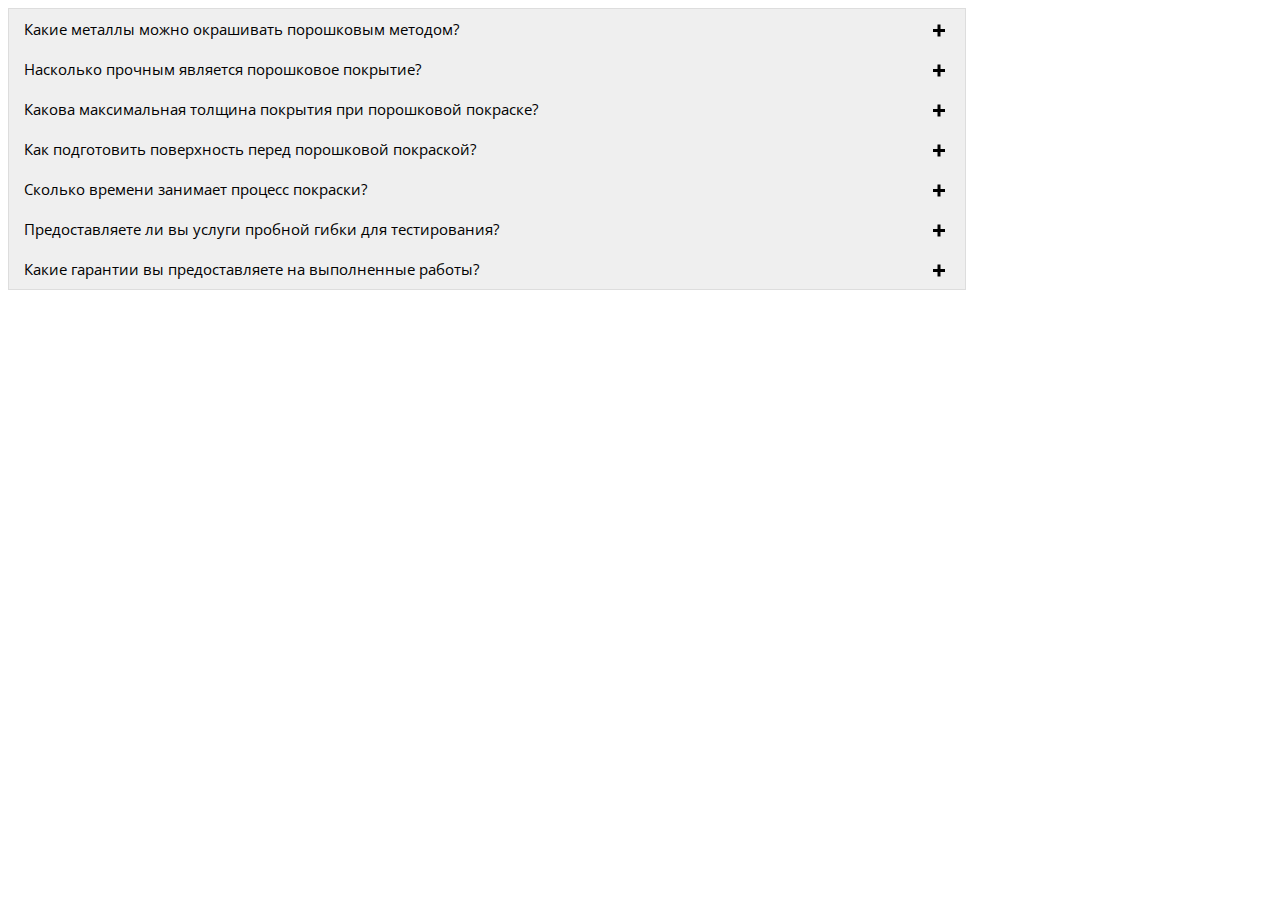
<file: accordion.html>
<!DOCTYPE html>
<html lang="en">
<head>
  <meta charset="UTF-8">
  <meta name="viewport" content="width=device-width, initial-scale=1.0">
  <title>accordion</title>
  <style>
    @import url('https://fonts.googleapis.com/css2?family=Open+Sans:ital,wght@0,300..800;1,300..800&display=swap');
    body {
        max-width: 958px; font-style: normal;
        font-family: "Open Sans", sans-serif;
        font-optical-sizing: auto;
    }
    /* accordion */
    .accordion {
      border: 1px solid #ddd;
      margin-bottom:10px;
    }
        
      .accordion__heading {
        display: block; 
        font-size: 15px;
        position: relative; 
        cursor: pointer;
        padding: 10px 15px; 
        margin: 0;
        background: #efefef;
        color: black;
      }
        
      .accordion__heading:after, .accordion__heading:before {
        content: ""; 
        position: absolute;
        width: 12px; 
        height: 3px;
        top: 50%; 
        right: 20px;
        background: black;
        transition: all 0.1s;
      }

      .accordion__checkbox:checked~.accordion__heading:before {
        transform: rotate(90deg);
        opacity: 0;
        transition: all 0.1s;
      }

      .accordion__heading:after {
        transform: rotate(90deg);
        transition: all 0.1s;
      }

      .accordion__checkbox:checked~.accordion__heading:after {
        transform: rotate(180deg);
      }

      .accordion__checkbox {
        display: none; 
        position: absolute; 
        left: -9999em;
      }

      .accordion__checkbox:checked~.accordion__content {
        max-height: 1000px;
        transition: all 2s;
      }

      .accordion__content {
        max-height: 0; 
        overflow: hidden; 
        padding: 0 15px;
        transition: all 0.5s;
      }
      .accordion__content p {
        padding: 15px 0;
      }

    @media (max-width: 1253px) { 
      .production-services .pictures {
        display: block;
      }
      .production-services .pictures img {
        margin-bottom: 20px;
      }
      .production-services .pictures img:last-child {
        margin-bottom: 20px;
      }
    }
  </style>
</head>
<body>

  <div class="accordion">

    <section>
      <input type="checkbox" class="accordion__checkbox" id="accordion-heading-1">
      <label class="accordion__heading" for="accordion-heading-1">Какие металлы можно окрашивать порошковым методом?</label>
      <div class="accordion__content">
        <p>Порошковая покраска применяется для большинства металлических поверхностей, таких как сталь, алюминий, чугун. Важно, чтобы поверхность была проводящей, так как процесс основан на электростатическом распылении порошка.</p>
      </div>
    </section>
  
    <section>
      <input type="checkbox" class="accordion__checkbox" id="accordion-heading-2">
      <label class="accordion__heading" for="accordion-heading-2">Насколько прочным является порошковое покрытие?</label>
      <div class="accordion__content">
        <p>Покрытие устойчиво к механическим повреждениям, истиранию и коррозии. Оно значительно превосходит традиционные краски по долговечности и стойкости к химическим воздействиям.</p>
      </div>
    </section>
  
    <section>
      <input type="checkbox" class="accordion__checkbox" id="accordion-heading-3">
      <label class="accordion__heading" for="accordion-heading-3">Какова максимальная толщина покрытия при порошковой покраске?</label>
      <div class="accordion__content">
        <p>Толщина покрытия обычно варьируется от 60 до 120 микрон, в зависимости от требований к изделию и условий эксплуатации. Возможна настройка процесса для более толстого слоя.</p>
      </div>
    </section>
  
    <section>
      <input type="checkbox" class="accordion__checkbox" id="accordion-heading-4">
      <label class="accordion__heading" for="accordion-heading-4">Как подготовить поверхность перед порошковой покраской?</label>
      <div class="accordion__content">
        <p>Металлическая поверхность должна быть тщательно очищена от ржавчины, старого покрытия и загрязнений. Обычно применяют пескоструйную или дробеструйную очистку, а также обезжиривание для улучшения адгезии.</p>
      </div>
    </section>
  
    <section>
      <input type="checkbox" class="accordion__checkbox" id="accordion-heading-5">
      <label class="accordion__heading" for="accordion-heading-5">Сколько времени занимает процесс покраски?</label>
      <div class="accordion__content">
        <p>Полный цикл покраски, включая подготовку поверхности, нанесение покрытия и его полимеризацию, занимает от нескольких часов до одного рабочего дня, в зависимости от размера и сложности изделия.</p>
      </div>
    </section>
  
    <section>
      <input type="checkbox" class="accordion__checkbox" id="accordion-heading-6">
      <label class="accordion__heading" for="accordion-heading-6">Предоставляете ли вы услуги пробной гибки для тестирования?</label>
      <div class="accordion__content">
        <p>Да, мы можем выполнить пробную гибку для проверки соответствия параметров чертежу перед началом серийного производства. Это особенно важно при сложных или нестандартных заказах.</p>
      </div>
    </section>
  
    <section>
      <input type="checkbox" class="accordion__checkbox" id="accordion-heading-7">
      <label class="accordion__heading" for="accordion-heading-7">Какие гарантии вы предоставляете на выполненные работы?</label>
      <div class="accordion__content">
        <p>Мы гарантируем точность гибки и соответствие готовых изделий предоставленным чертежам. Все работы проходят строгий контроль качества, и мы предоставляем гарантию на выполненные услуги.</p>
      </div>
    </section>
  
  </div>

</body>
</html>
</file>
